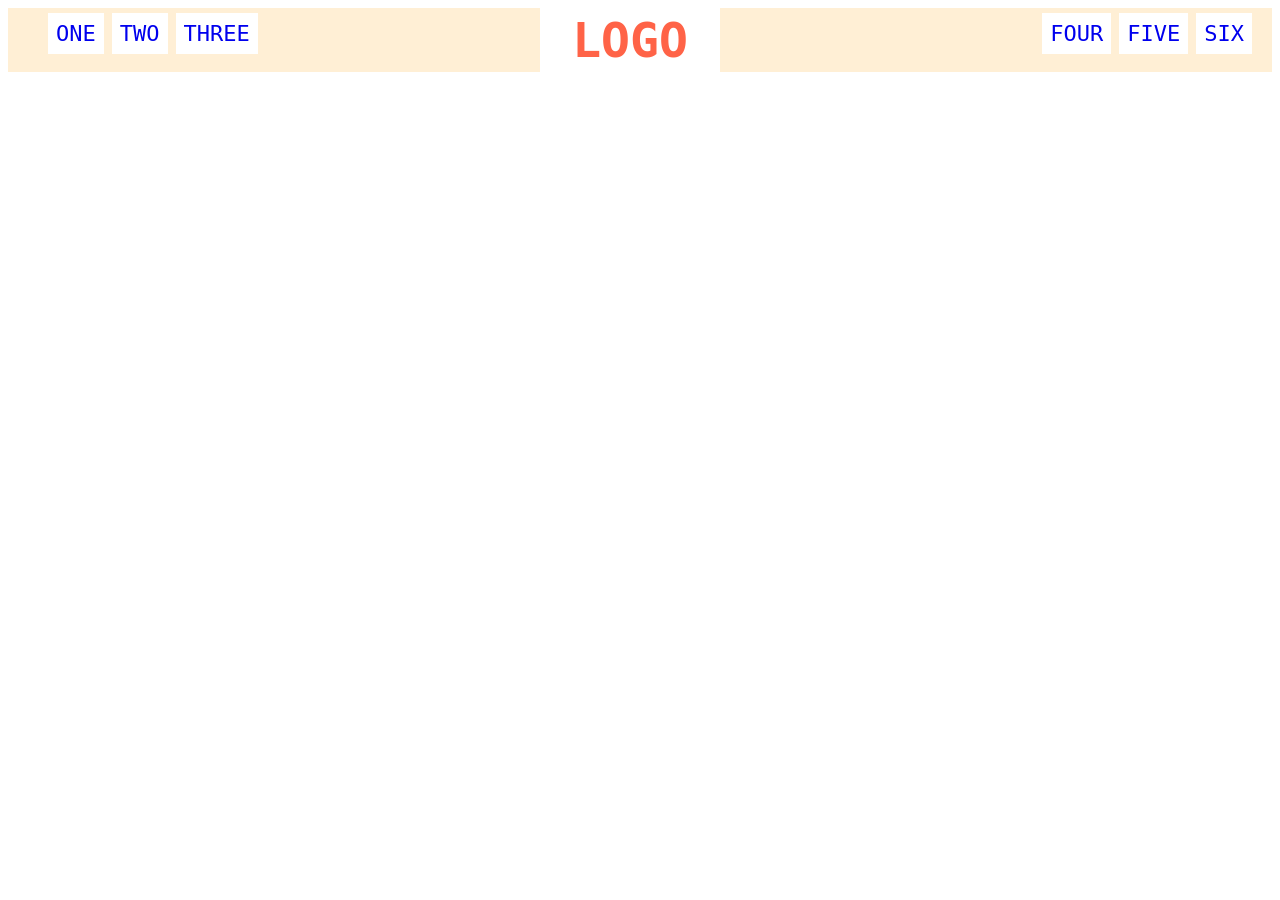
<file: foundations/flex/02-flex-header/index.html>
<!DOCTYPE html>
<html lang="en">
  <head>
    <meta charset="UTF-8">
    <meta http-equiv="X-UA-Compatible" content="IE=edge">
    <meta name="viewport" content="width=device-width, initial-scale=1.0">
    <title>Flex Header</title>
    <link rel="stylesheet" href="style.css">
  </head>
  <body>
    <div class="header">
      <div class="right-links">
        <ul class="links">
          <li><a href="#">ONE</a></li>
          <li><a href="#">TWO</a></li>
          <li><a href="#">THREE</a></li>
        </ul>
      </div>
      <div class="logo">LOGO</div>
      <div class="left-links">
        <ul class="links">
          <li><a href="#">FOUR</a></li>
          <li><a href="#">FIVE</a></li>
          <li><a href="#">SIX</a></li>
        </ul>
      </div>
    </div>
  </body>
</html>
</file>
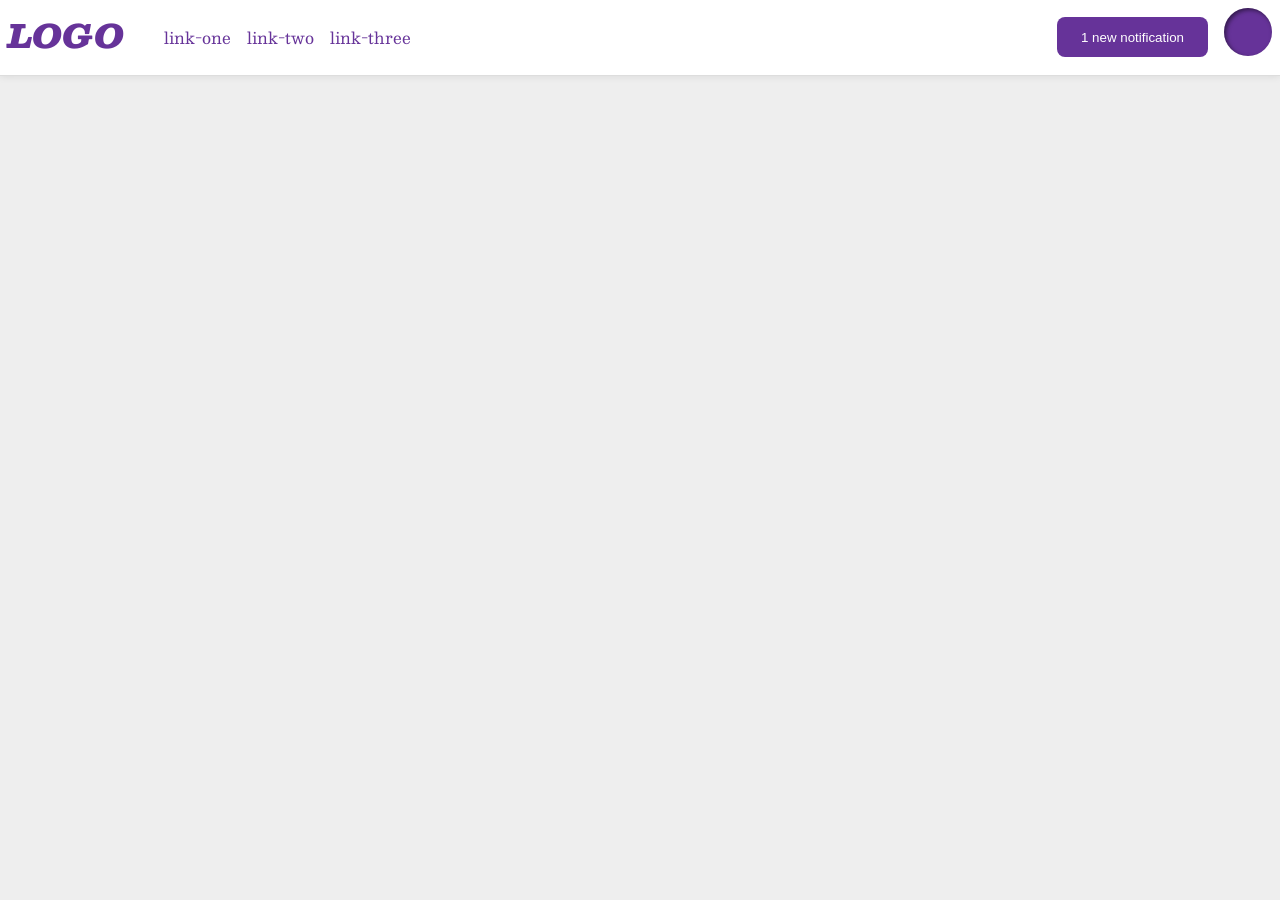
<file: foundations/flex/03-flex-header-2/index.html>
<!DOCTYPE html>
<html lang="en">
  <head>
    <meta charset="UTF-8">
    <meta http-equiv="X-UA-Compatible" content="IE=edge">
    <meta name="viewport" content="width=device-width, initial-scale=1.0">
    <title>Flex Header 2</title>
    <link rel="stylesheet" href="style.css">
  </head>
  <body>
    <div class="header">
      <div class="logo-links">
      <div class="logo">
        LOGO
      </div>
      <ul class="links">
        <li><a href="https://google.com">link-one</a></li>
        <li><a href="https://google.com">link-two</a></li>
        <li><a href="https://google.com">link-three</a></li>
      </ul>
      </div>
      <div class="notifications-img">
      <button class="notifications">
        1 new notification
      </button>
      <div class="profile-image"></div>
      </div>
    </div>
  </body>
</html>
</file>
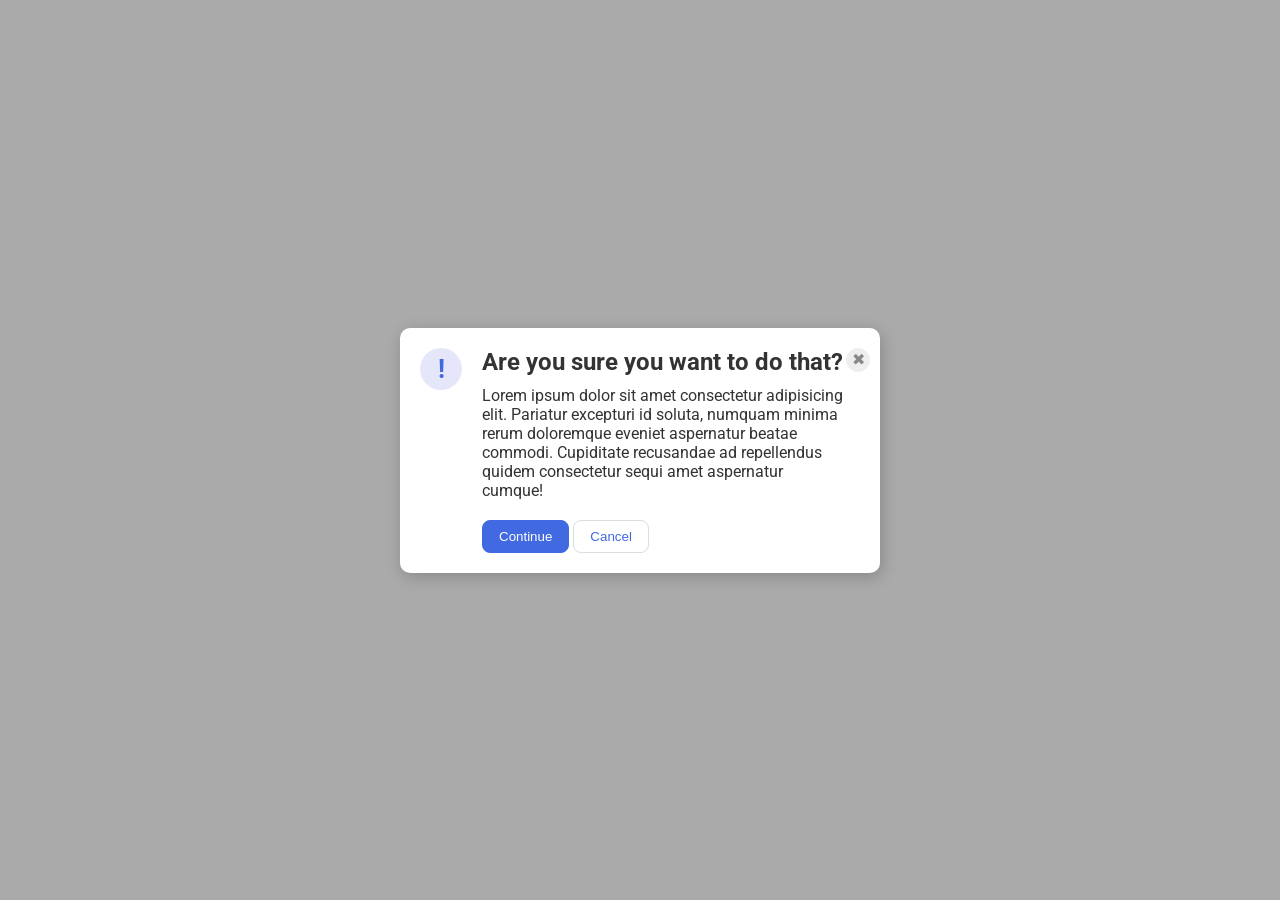
<file: foundations/flex/05-flex-modal/index.html>
<!DOCTYPE html>
<html lang="en">
  <head>
    <meta charset="UTF-8">
    <meta http-equiv="X-UA-Compatible" content="IE=edge">
    <meta name="viewport" content="width=device-width, initial-scale=1.0">
    <link rel="stylesheet" href="style.css">
    <title>Modal</title>
  </head>
  <body>
    <div class="modal">
      <div id="icon">
      <div class="icon">!</div>
      </div>
      <div id="text">
      <div class="header">Are you sure you want to do that?</div>
     
      <div class="text">Lorem ipsum dolor sit amet consectetur adipisicing elit. Pariatur excepturi id soluta, numquam minima rerum doloremque eveniet aspernatur beatae commodi. Cupiditate recusandae ad repellendus quidem consectetur sequi amet aspernatur cumque!</div>
      <div id="buttons">
      <button class="continue">Continue</button>
      <button class="cancel">Cancel</button>
      </div>
      </div>
      <div id="close">
         <button class="close-button">✖</button>
      </div>
    </div>
  </body>
</html>
</file>
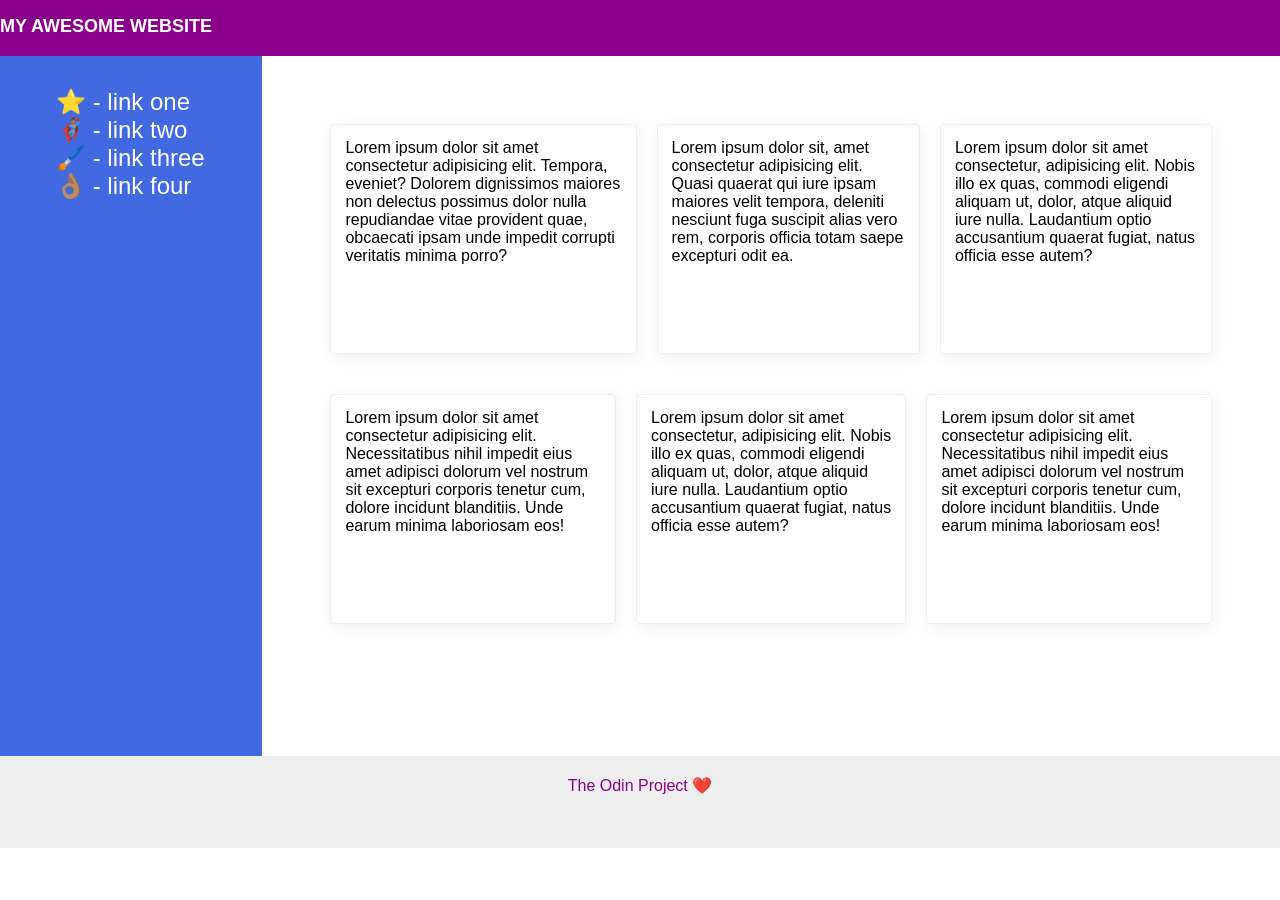
<file: foundations/flex/07-flex-layout-2/index.html>
<!DOCTYPE html>
<html lang="en">
  <head>
    <meta charset="UTF-8">
    <meta http-equiv="X-UA-Compatible" content="IE=edge">
    <meta name="viewport" content="width=device-width, initial-scale=1.0">
    <title>The Holy Grail</title>
    <link rel="stylesheet" href="style.css">
  </head>
  <body>
    <div class="header">
      MY AWESOME WEBSITE
    </div>
    <div class="bars">
    
    <div class="sidebar">
      <ul>
        <li><a href="#">⭐ - link one</a></li>
        <li><a href="#">🦸🏽‍♂️ - link two</a></li>
        <li><a href="#">🖌️ - link three</a></li>
        <li><a href="#">👌🏽 - link four</a></li>
      </ul>
    </div>
    <div class="right-bar">
      <div class="bars1">

    <div class="card">Lorem ipsum dolor sit amet consectetur adipisicing elit. Tempora, eveniet? Dolorem dignissimos maiores non delectus possimus dolor nulla repudiandae vitae provident quae, obcaecati ipsam unde impedit corrupti veritatis minima porro?</div>
    <div class="card">Lorem ipsum dolor sit, amet consectetur adipisicing elit. Quasi quaerat qui iure ipsam maiores velit tempora, deleniti nesciunt fuga suscipit alias vero rem, corporis officia totam saepe excepturi odit ea.</div>
    <div class="card">Lorem ipsum dolor sit amet consectetur, adipisicing elit. Nobis illo ex quas, commodi eligendi aliquam ut, dolor, atque aliquid iure nulla. Laudantium optio accusantium quaerat fugiat, natus officia esse autem?</div>
    </div>
    <div class="bars2">
    <div class="card">Lorem ipsum dolor sit amet consectetur adipisicing elit. Necessitatibus nihil impedit eius amet adipisci dolorum vel nostrum sit excepturi corporis tenetur cum, dolore incidunt blanditiis. Unde earum minima laboriosam eos!</div>
    <div class="card">Lorem ipsum dolor sit amet consectetur, adipisicing elit. Nobis illo ex quas, commodi eligendi aliquam ut, dolor, atque aliquid iure nulla. Laudantium optio accusantium quaerat fugiat, natus officia esse autem?</div>
    <div class="card">Lorem ipsum dolor sit amet consectetur adipisicing elit. Necessitatibus nihil impedit eius amet adipisci dolorum vel nostrum sit excepturi corporis tenetur cum, dolore incidunt blanditiis. Unde earum minima laboriosam eos!</div>
    </div>
  </div>
    </div>
    <div class="footer">
      The Odin Project ❤️
    </div>
  </body>
</html>
</file>
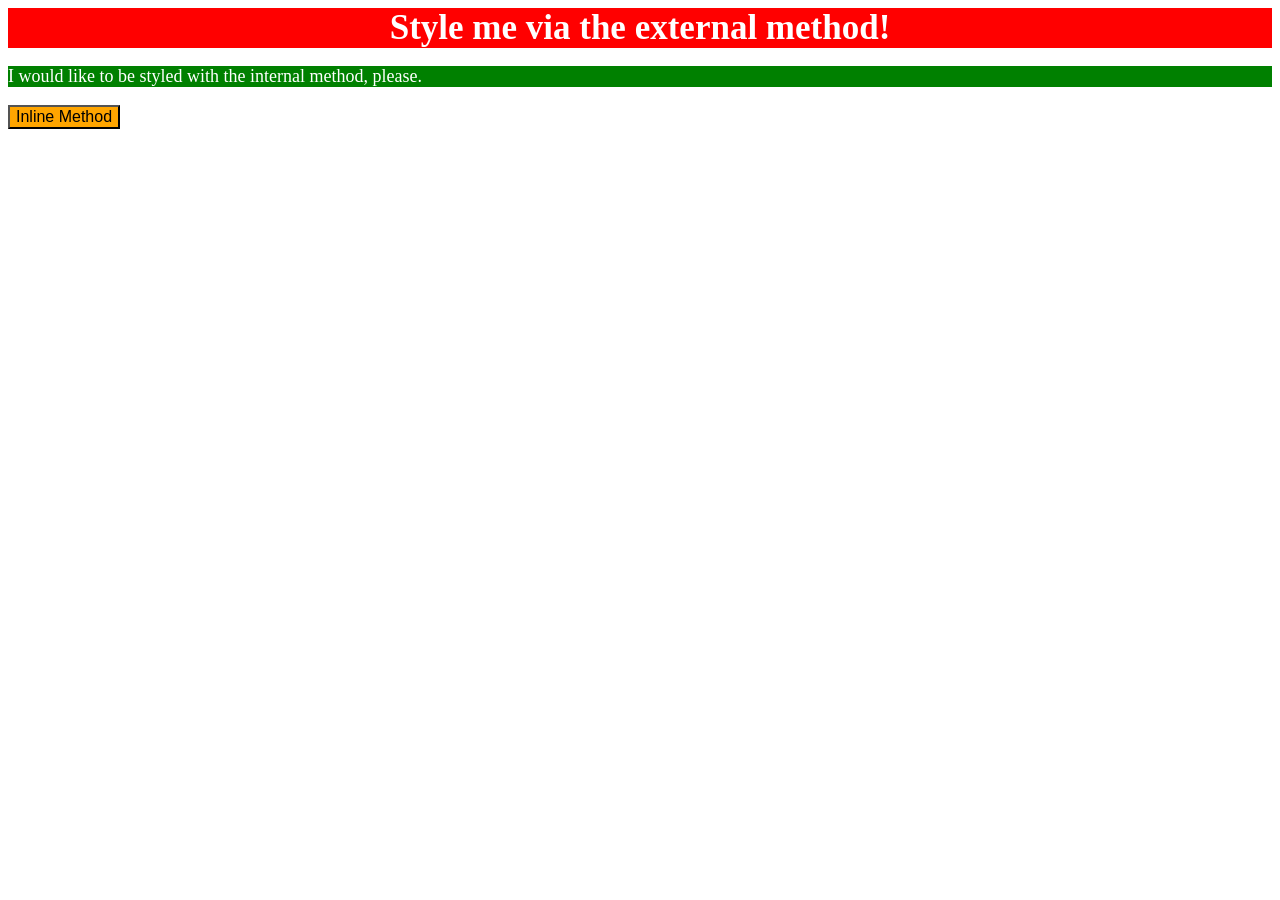
<file: foundations/intro-to-css/01-css-methods/index.html>
<!DOCTYPE html>
<html lang="en">
  <head>
    <meta charset="UTF-8">
    <meta http-equiv="X-UA-Compatible" content="IE=edge">
    <meta name="viewport" content="width=device-width, initial-scale=1.0">
    <title>Methods for Adding CSS</title>
    <link rel="stylesheet" href="style.css">
  <style>

    p{
      background-color: green;
      color:white;
      font-size: large;
    }
  </style>
  
  </head>
  <body>
    <div>Style me via the external method!</div>
    <p>I would like to be styled with the internal method, please.</p>
    <button style="background-color: orange; font-size: medium;">Inline Method</button>
  </body>
</html>
</file>
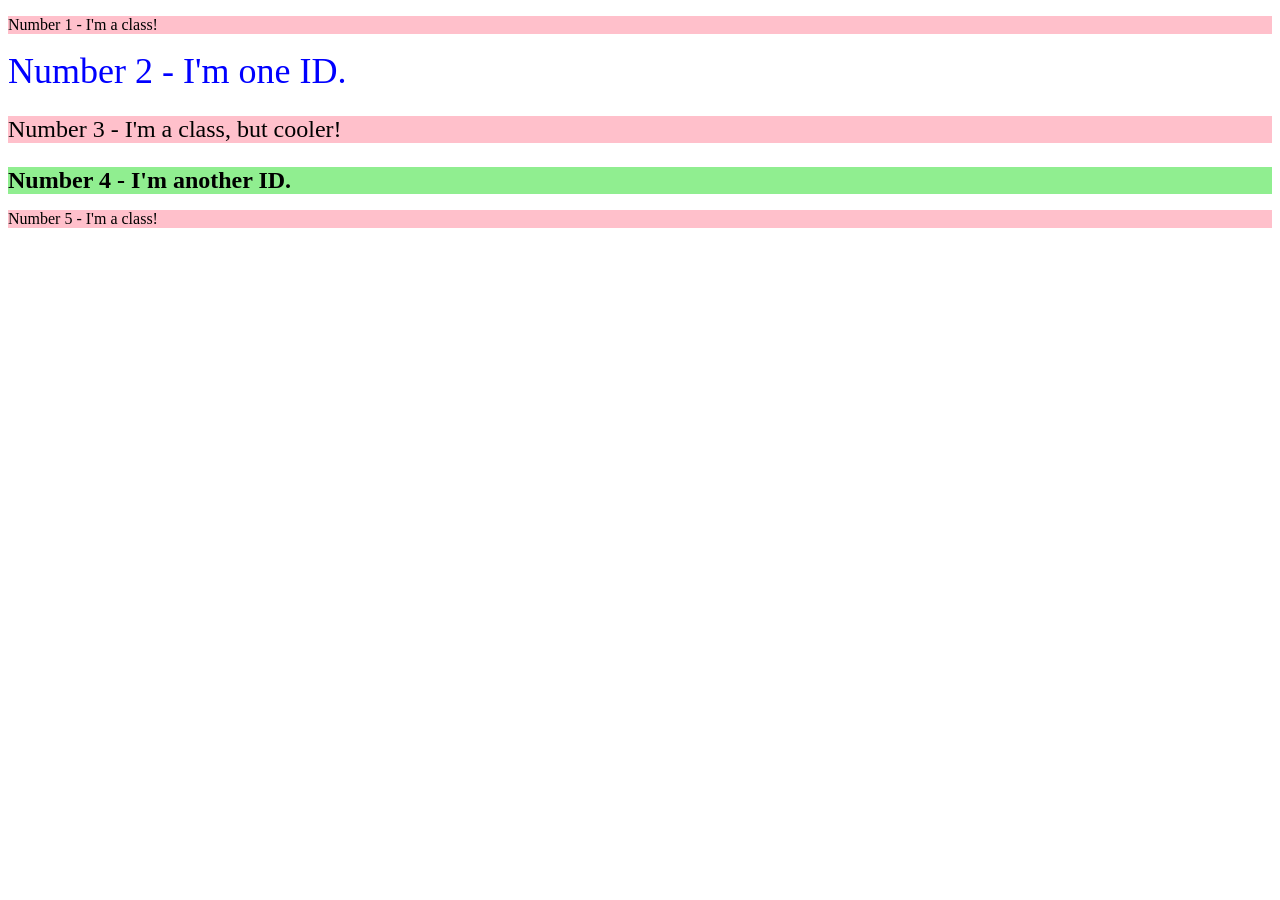
<file: foundations/intro-to-css/02-class-id-selectors/index.html>
<!DOCTYPE html>
<html lang="en">
  <head>
    <meta charset="UTF-8">
    <meta http-equiv="X-UA-Compatible" content="IE=edge">
    <meta name="viewport" content="width=device-width, initial-scale=1.0">
    <title>Class and ID Selectors</title>
    <link rel="stylesheet" href="style.css">
  </head>
  <body>
    <p class="red-back">Number 1 - I'm a class!</p>
    <div id="num-2">Number 2 - I'm one ID.</div>
    <p id="num-3">Number 3 - I'm a class, but cooler!</p>
    <div id="num-4">Number 4 - I'm another ID.</div>
    <p class="red-back">Number 5 - I'm a class!</p>
  </body>
</html>
</file>
<file: foundations/flex/02-flex-header/style.css>
.header  {
  font-family: monospace;
  background: papayawhip;
  display:flex;
  justify-content: space-between;
}

.logo {
  font-size: 48px;
  font-weight: 900;
  color: tomato;
  background: white;
  padding: 4px 32px;
}

ul {
  /* this removes the dots on the list items*/
  list-style-type: none;
}

a {
  font-size: 22px;
  background: white;
  padding: 8px;
  /* this removes the line under the links */
  text-decoration: none;
}
.links{
  display:flex;
  gap: 8px;
}
.left-links{ 
  padding-right: 20px;
}
</file>
<file: foundations/flex/03-flex-header-2/style.css>
/* this is some magical font-importing.  
you'll learn about it later. */
@import url('https://fonts.googleapis.com/css2?family=Besley:ital,wght@0,400;1,900&display=swap');

body {
  margin: 0;
  background: #eee;
  font-family: Besley, serif;
}

.header {
  background: white;
  border-bottom: 1px solid #ddd;
  box-shadow: 0 0 8px rgba(0,0,0,.1);
  display:flex;
  padding:8px;
  justify-content: space-between;

}

.profile-image {
  background: rebeccapurple;
  box-shadow: inset 2px 2px 4px rgba(0,0,0,.5);
  border-radius: 50%;
  width: 48px;
  height: 48px;
}

.logo {
  color: rebeccapurple;
  font-size: 32px;
  font-weight: 900;
  font-style: italic;
}

button {
  border: none;
  border-radius: 8px;
  background: rebeccapurple;
  color: white;
  padding: 8px 24px;
}

a {
  /* this removes the line under our links */
  text-decoration: none;
  color: rebeccapurple;
}

ul {
  list-style-type: none;
}
.logo-links{
  display: flex;
}
.notifications-img{
  display: flex;
  gap:16px;
}
.links{
  display: flex;
  gap:16px;
}
.notifications{
  height: 40px;
  margin-top: 9px;
  
}
</file>
<file: foundations/flex/05-flex-modal/style.css>
@import url('https://fonts.googleapis.com/css2?family=Roboto:wght@400;700&display=swap');

html, body {
  height: 100%;
}

body {
  font-family: Roboto, sans-serif;
  margin: 0;
  background: #aaa;
  color: #333;
  /* I'll give you this one for free lol */
  display: flex;
  align-items: center;
  justify-content: center;
}

.modal {
  background: white;
  width: 480px;
  border-radius: 10px;
  box-shadow: 2px 4px 16px rgba(0,0,0,.2);
  display:flex;
}

.icon {
  color: royalblue;
  font-size: 26px;
  font-weight: 700;
  background: lavender;
  width: 42px;
  height: 42px;
  border-radius: 50%;
  display: flex;
  align-items: center;
  justify-content: center;
}

.close-button {
  background: #eee;
  border-radius: 50%;
  color: #888;
  font-weight: 400;
  font-size: 16px;
  height: 24px;
  width: 24px;
  display: flex;
  align-items: center;
  justify-content: center;
  border: 1px solid #eee;
  padding: 0;
}

button {
  cursor: pointer;
  padding: 8px 16px;
  border-radius: 8px;
}

button.continue {
  background: royalblue;
  border: 1px solid royalblue;
  color: white;
}

button.cancel {
  background: white;
  border: 1px solid #ddd;
  color: royalblue;
}
#buttons{
  margin-top: 20px;
  margin-bottom: 20px;

}
#icon{
  margin-right: 20px;
  margin-top: 20px;
  margin-left: 20px;
}
.header{
  font-weight: bold;
  margin-top:20px;
  margin-bottom: 10px;
  font-size: x-large;

}
#close{
  margin-top: 20px;
  margin-right: 10px;
}
</file>
<file: foundations/flex/07-flex-layout-2/style.css>
body {
  font-family: -apple-system, BlinkMacSystemFont, 'Segoe UI', Roboto, Oxygen, Ubuntu, Cantarell, 'Open Sans', 'Helvetica Neue', sans-serif;
  margin: 0;
  min-height: 100vh;
}

.header {
  height:40px;
  background: darkmagenta;
  color: white;
  font-size: large;
  font-weight: bold;
  padding-top: 16px;
}

.footer {
  height: 72px;
  background: #eee;
  color: darkmagenta;
  text-align: center;
  padding-top: 20px;
}

.sidebar {
  width: 300px;
  background: royalblue;
  box-sizing: border-box;
  flex:1;
  padding:16px;
  
}

.card {
  border: 1px solid #eee;
  box-shadow: 2px 4px 16px rgba(0,0,0,.06);
  border-radius: 4px;
  text-align: left;
  height:200px;
  padding: 14px;
}
.bars{
  display: flex;
  height: 700px;
}
a{
  text-decoration: none;
  color: white;
  font-size: 24px;
  
}
ul{
  list-style-type: none;
}
.right-bar{
  flex:4;
  padding:48px;
}
.bars1{
  display: flex;
  padding: 20px;
  gap:20px;
}
.bars2{
  display: flex;
  padding: 20px;
  gap:20px;

}
</file>
<file: foundations/intro-to-css/01-css-methods/style.css>
div{
   background-color: red; 
   color:white;
   font-weight: bold;
   font-size: 35px;
   text-align: center;
}
</file>
<file: foundations/intro-to-css/02-class-id-selectors/style.css>
.red-back{
    background-color: #ffc0cb;
    
   
}
#num-2{
    color:#0000ff;
    font-size: 36px;

}
#num-4{
    background-color:#90ee90;
    font-size: 24px;
    font-weight: bold;
}
#num-3{
    background-color: rgb(255, 192, 203);
    font-size:24px;

}
</file>
